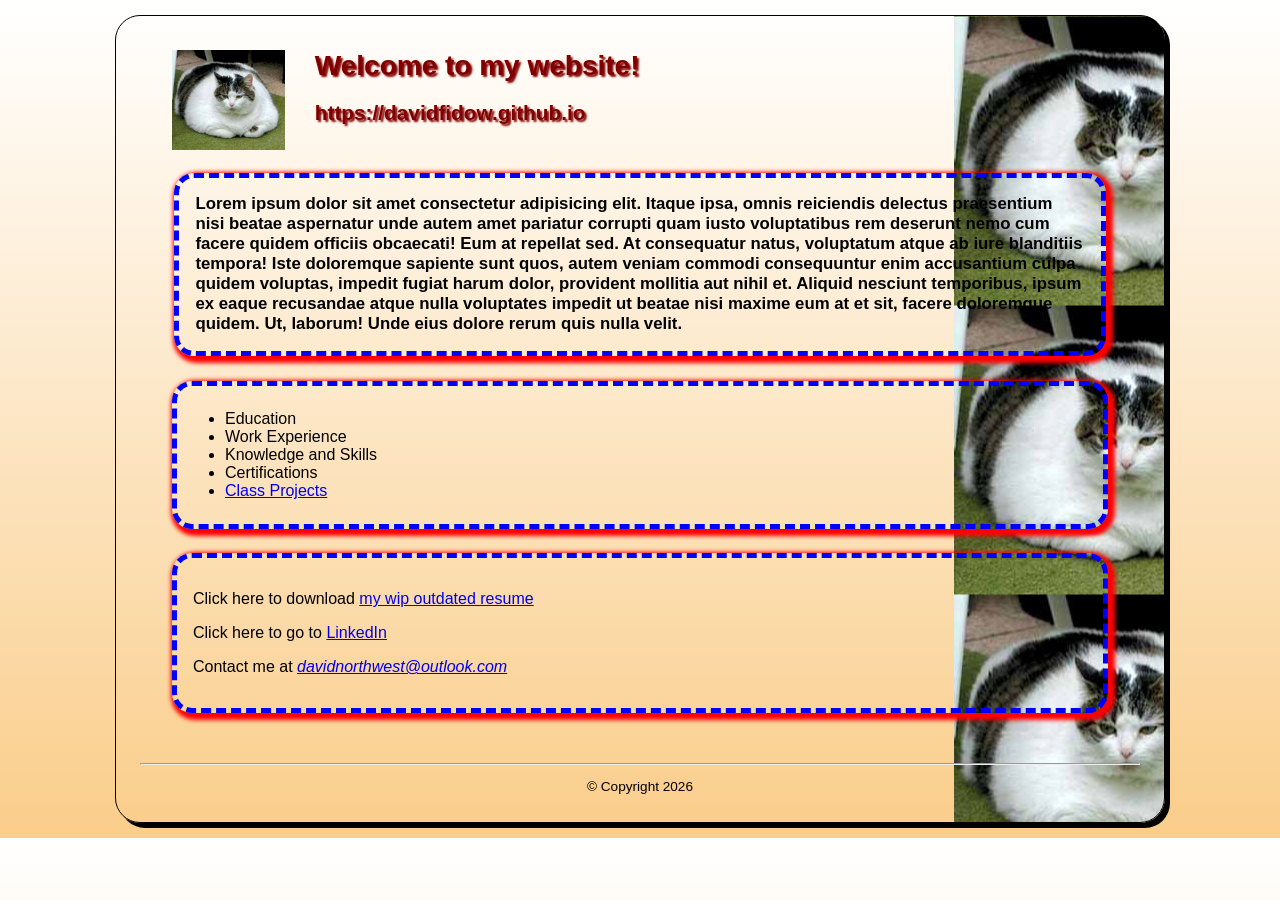
<file: index.html>
<!DOCTYPE html>
<html lang="en">
<head>
    <meta charset="UTF-8">
    <meta name="viewport" content="width=device-width, initial-scale=1.0">
    <meta name="description" content="David's Website">
    <meta name="keywords" content="David, SHSU, COBA, MIS">
    <title>David's Website</title>
    <link rel="stylesheet" href="styles/main.css">
</head>
<body>
    <header>   
        <img src="images/fatcat.jpg" alt="fat cat from google" height="100">
        <h1 class="shadow">Welcome to my website!</h1>
        <h2 class="shadow">https://davidfidow.github.io</h2>
    </header>
    <main>
        <h3>Lorem ipsum dolor sit amet consectetur adipisicing elit. Itaque ipsa, omnis reiciendis delectus praesentium nisi beatae aspernatur unde autem amet pariatur corrupti quam iusto voluptatibus rem deserunt nemo cum facere quidem officiis obcaecati! Eum at repellat sed. At consequatur natus, voluptatum atque ab iure blanditiis tempora! Iste doloremque sapiente sunt quos, autem veniam commodi consequuntur enim accusantium culpa quidem voluptas, impedit fugiat harum dolor, provident mollitia aut nihil et. Aliquid nesciunt temporibus, ipsum ex eaque recusandae atque nulla voluptates impedit ut beatae nisi maxime eum at et sit, facere doloremque quidem. Ut, laborum! Unde eius dolore rerum quis nulla velit.</h3>
        <nav>
            <ul id="list">
                <li>Education</li>
                <li>Work Experience</li>
                <li>Knowledge and Skills</li>
                <li>Certifications</li>
                <li><a href="#">Class Projects</a></li>
            </ul>
        </nav>
        <div class="contact">
            <p>Click here to download <a href="files/wip-resume.docx">my wip outdated resume</a></p>
            <p>Click here to go to <a href="https://www.linkedin.com/" target="_blank">LinkedIn</a></p>
            <p>Contact me at <a href="mailto:davidnorthwest@outlook.com"><em>davidnorthwest@outlook.com</em></a></p>
        </div>
        <br>
        <hr>
    </main>
    <footer class="copyright">
        <p>&copy; Copyright 2026</p>
    </footer>
</body>
</html>
</file>
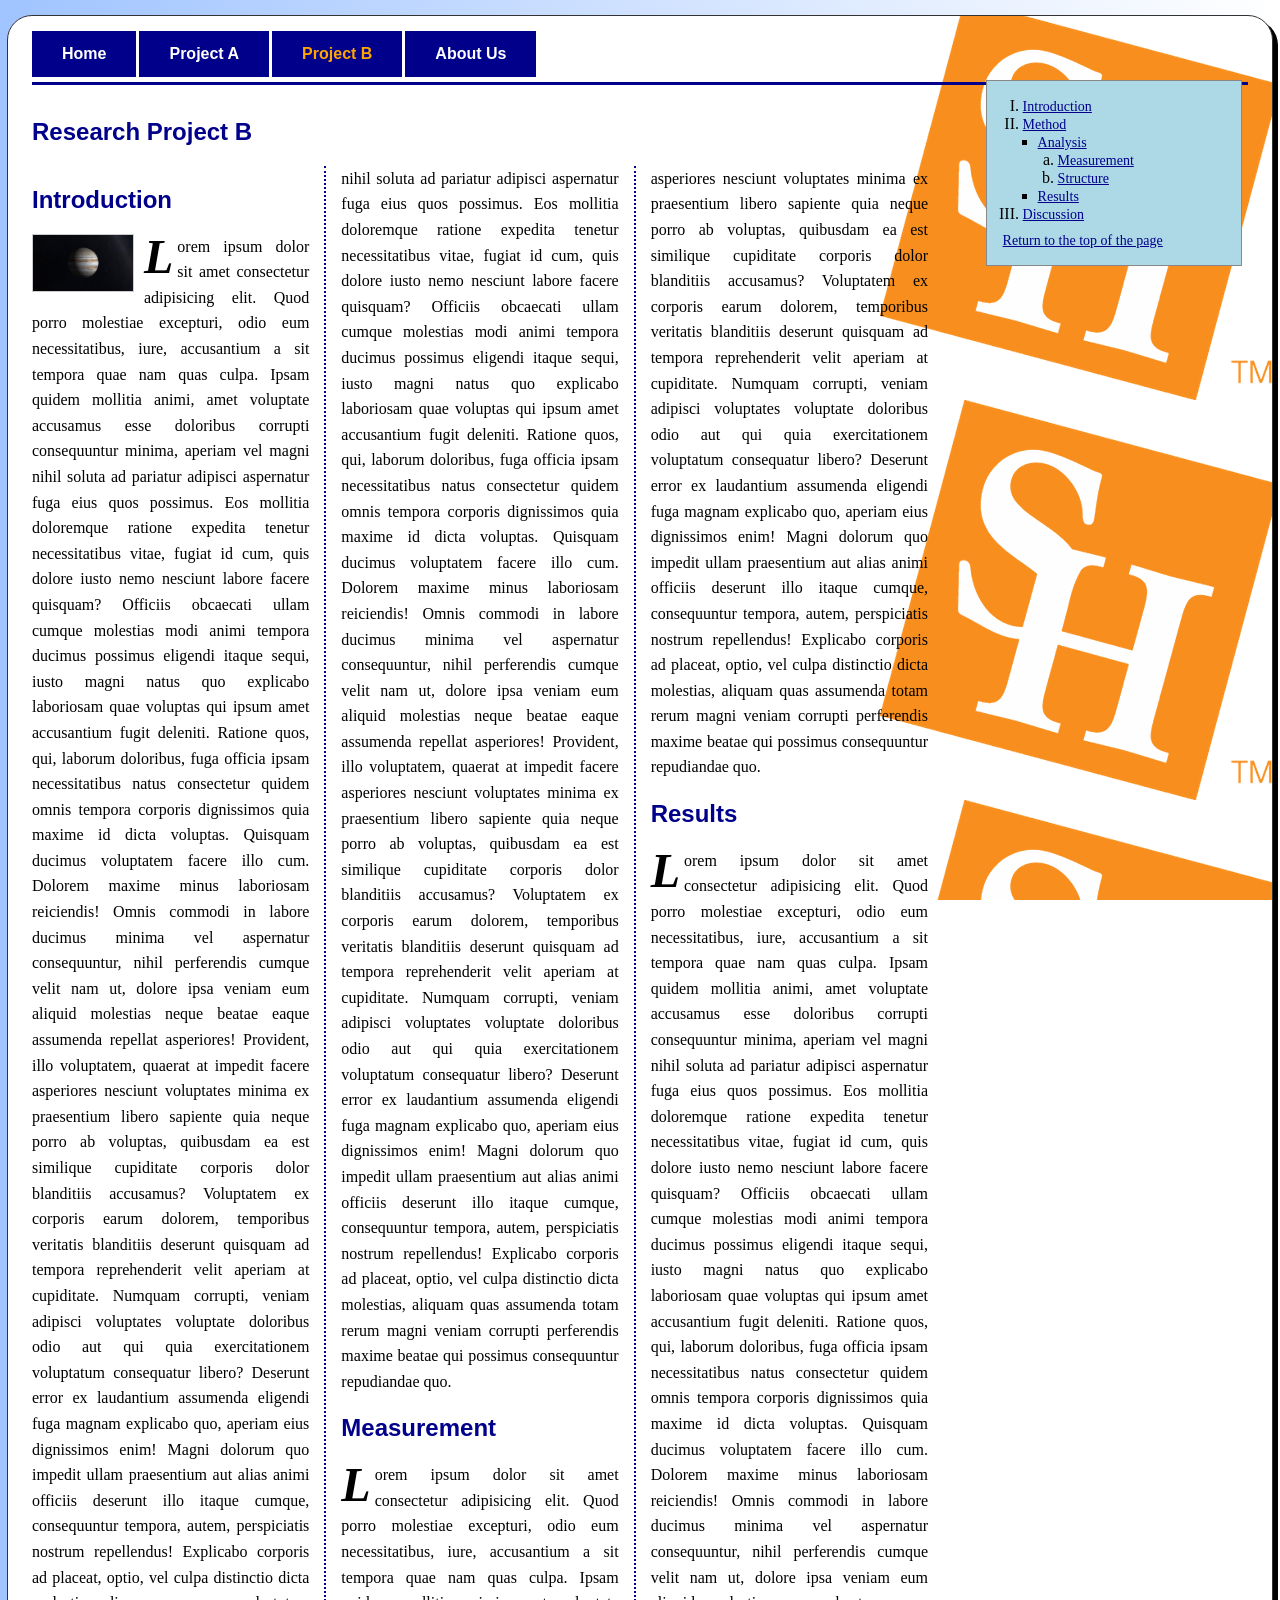
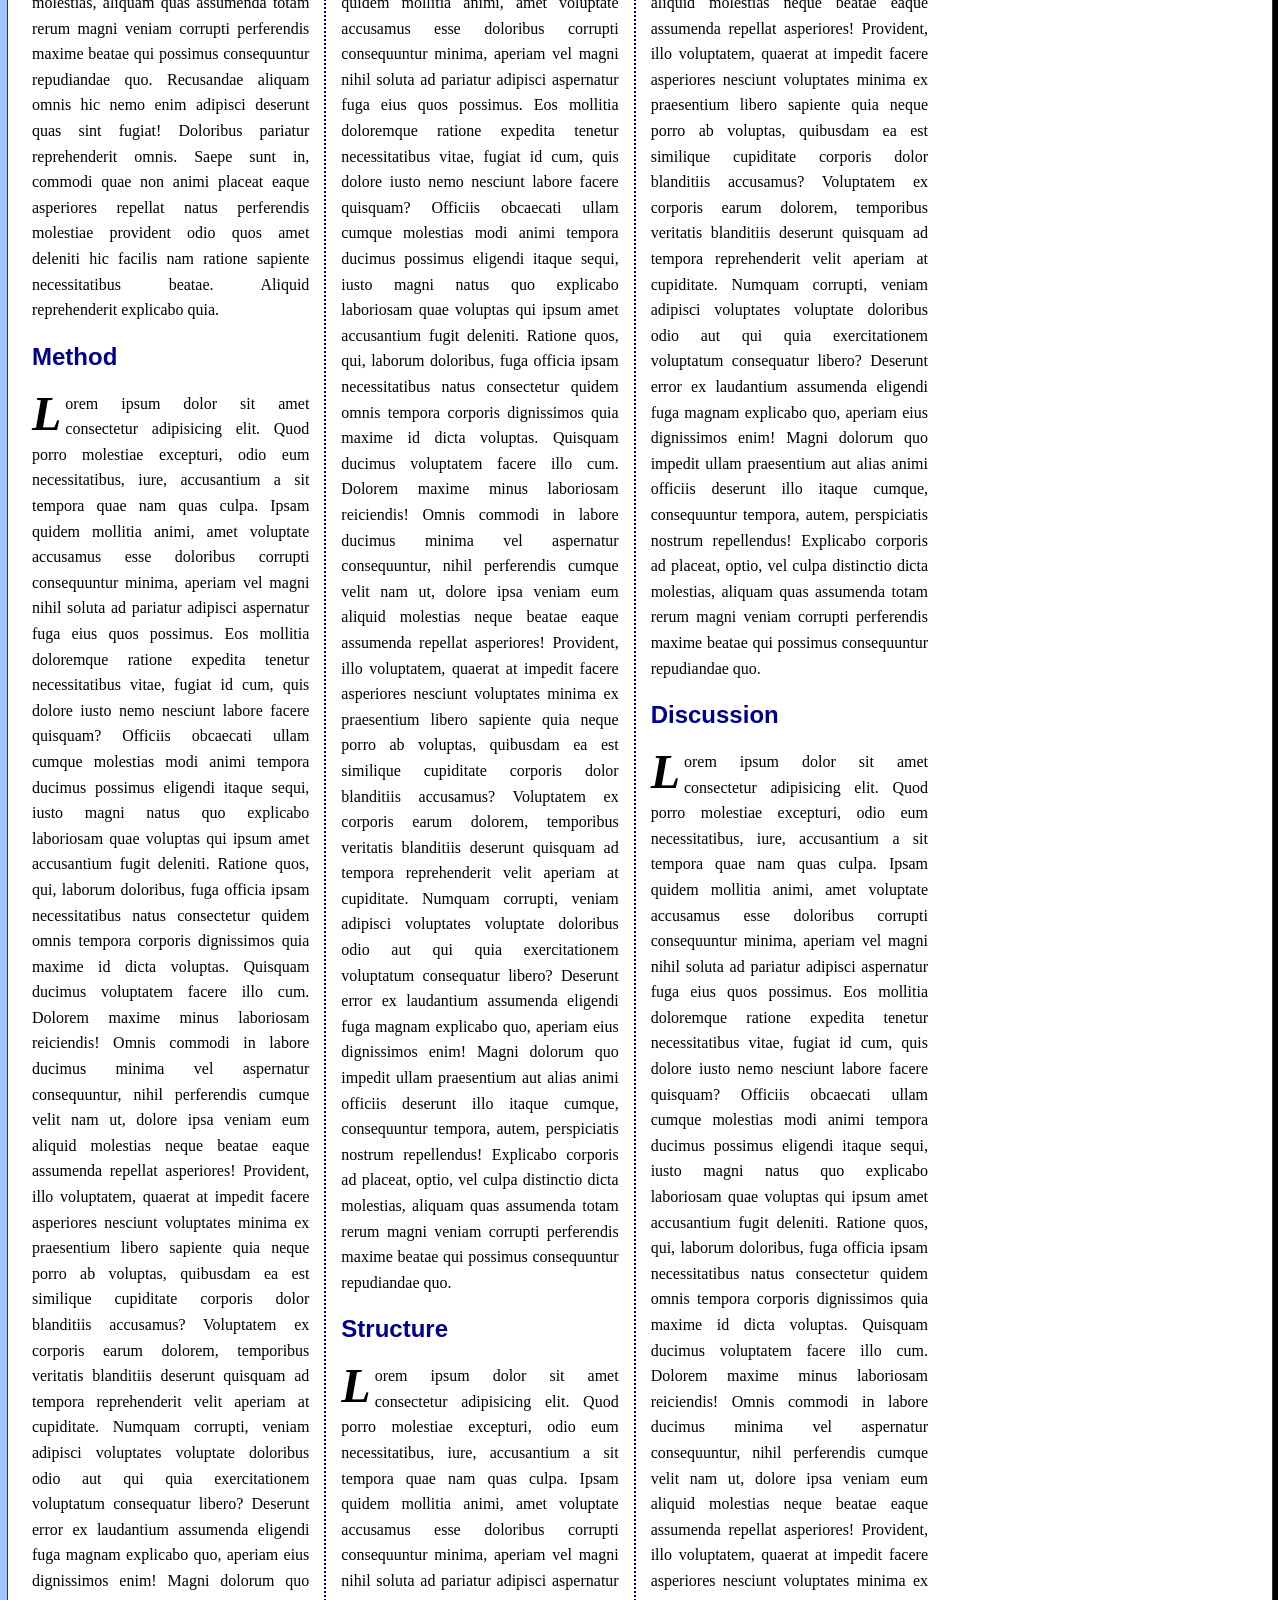
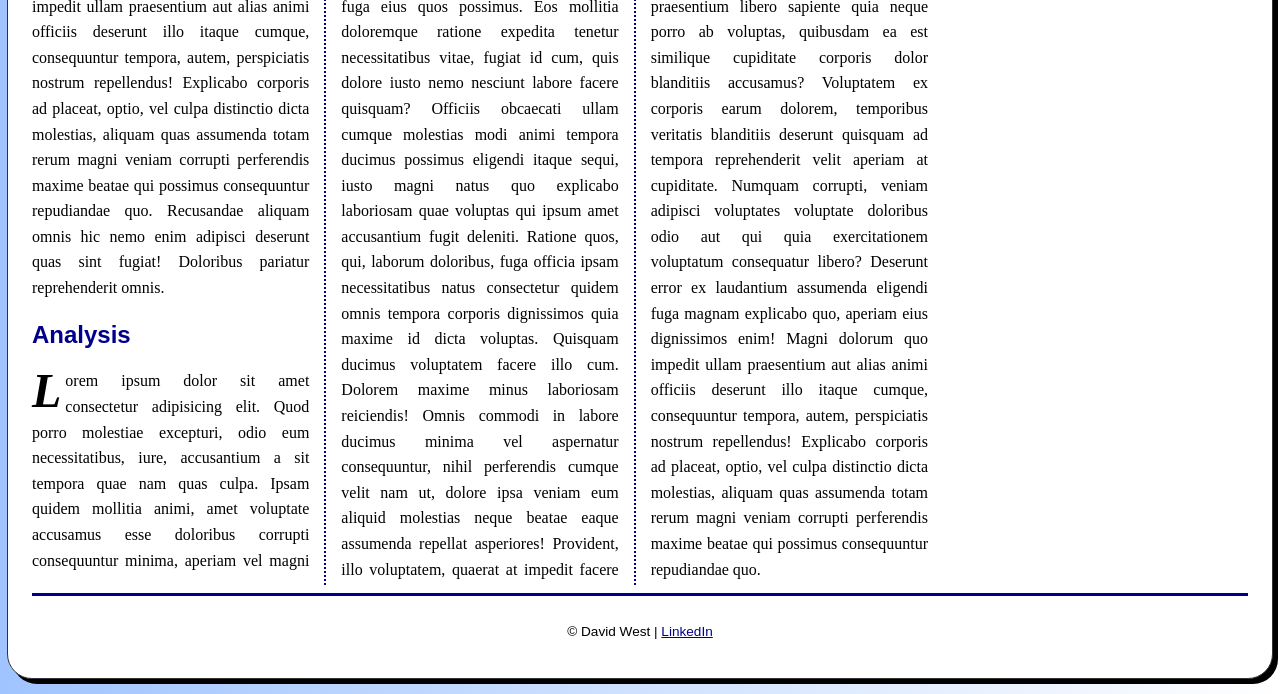
<file: exam.html>
<!DOCTYPE html>
<html lang="en">
	<head>
		<meta charset="UTF-8">
		<meta name="viewport" content="width=device-width, initial-scale=1.0">
		<title>Research Project B</title>
		<link rel="stylesheet" href="styles/exam.css">
	</head>
	<body>
		<nav>
			<a href="index">Home</a>
			<a href="project">Project A</a>
			<a href="exam" class="active">Project B</a>
			<a href="#">About Us</a>
		</nav>
		<div id="blue-line-top"></div>
		<article>
				<h1>Research Project B</h1>
				<h2 id="introduction">Introduction</h2>
				<a href="https://www.nasa.gov"><img src="images/nasa.jpg" alt="NASA image of Jupiter" class="float-img"></a>
				<p>Lorem ipsum dolor sit amet consectetur adipisicing elit. Quod porro molestiae excepturi, odio eum necessitatibus, iure, accusantium a sit tempora quae nam quas culpa. Ipsam quidem mollitia animi, amet voluptate accusamus esse doloribus corrupti consequuntur minima, aperiam vel magni nihil soluta ad pariatur adipisci aspernatur fuga eius quos possimus. Eos mollitia doloremque ratione expedita tenetur necessitatibus vitae, fugiat id cum, quis dolore iusto nemo nesciunt labore facere quisquam? Officiis obcaecati ullam cumque molestias modi animi tempora ducimus possimus eligendi itaque sequi, iusto magni natus quo explicabo laboriosam quae voluptas qui ipsum amet accusantium fugit deleniti. Ratione quos, qui, laborum doloribus, fuga officia ipsam necessitatibus natus consectetur quidem omnis tempora corporis dignissimos quia maxime id dicta voluptas. Quisquam ducimus voluptatem facere illo cum. Dolorem maxime minus laboriosam reiciendis! Omnis commodi in labore ducimus minima vel aspernatur consequuntur, nihil perferendis cumque velit nam ut, dolore ipsa veniam eum aliquid molestias neque beatae eaque assumenda repellat asperiores! Provident, illo voluptatem, quaerat at impedit facere asperiores nesciunt voluptates minima ex praesentium libero sapiente quia neque porro ab voluptas, quibusdam ea est similique cupiditate corporis dolor blanditiis accusamus? Voluptatem ex corporis earum dolorem, temporibus veritatis blanditiis deserunt quisquam ad tempora reprehenderit velit aperiam at cupiditate. Numquam corrupti, veniam adipisci voluptates voluptate doloribus odio aut qui quia exercitationem voluptatum consequatur libero? Deserunt error ex laudantium assumenda eligendi fuga magnam explicabo quo, aperiam eius dignissimos enim! Magni dolorum quo impedit ullam praesentium aut alias animi officiis deserunt illo itaque cumque, consequuntur tempora, autem, perspiciatis nostrum repellendus! Explicabo corporis ad placeat, optio, vel culpa distinctio dicta molestias, aliquam quas assumenda totam rerum magni veniam corrupti perferendis maxime beatae qui possimus consequuntur repudiandae quo. Recusandae aliquam omnis hic nemo enim adipisci deserunt quas sint fugiat! Doloribus pariatur reprehenderit omnis. Saepe sunt in, commodi quae non animi placeat eaque asperiores repellat natus perferendis molestiae provident odio quos amet deleniti hic facilis nam ratione sapiente necessitatibus beatae. Aliquid reprehenderit explicabo quia.</p>
				<h2 id="method">Method</h2>
				<p>Lorem ipsum dolor sit amet consectetur adipisicing elit. Quod porro molestiae excepturi, odio eum necessitatibus, iure, accusantium a sit tempora quae nam quas culpa. Ipsam quidem mollitia animi, amet voluptate accusamus esse doloribus corrupti consequuntur minima, aperiam vel magni nihil soluta ad pariatur adipisci aspernatur fuga eius quos possimus. Eos mollitia doloremque ratione expedita tenetur necessitatibus vitae, fugiat id cum, quis dolore iusto nemo nesciunt labore facere quisquam? Officiis obcaecati ullam cumque molestias modi animi tempora ducimus possimus eligendi itaque sequi, iusto magni natus quo explicabo laboriosam quae voluptas qui ipsum amet accusantium fugit deleniti. Ratione quos, qui, laborum doloribus, fuga officia ipsam necessitatibus natus consectetur quidem omnis tempora corporis dignissimos quia maxime id dicta voluptas. Quisquam ducimus voluptatem facere illo cum. Dolorem maxime minus laboriosam reiciendis! Omnis commodi in labore ducimus minima vel aspernatur consequuntur, nihil perferendis cumque velit nam ut, dolore ipsa veniam eum aliquid molestias neque beatae eaque assumenda repellat asperiores! Provident, illo voluptatem, quaerat at impedit facere asperiores nesciunt voluptates minima ex praesentium libero sapiente quia neque porro ab voluptas, quibusdam ea est similique cupiditate corporis dolor blanditiis accusamus? Voluptatem ex corporis earum dolorem, temporibus veritatis blanditiis deserunt quisquam ad tempora reprehenderit velit aperiam at cupiditate. Numquam corrupti, veniam adipisci voluptates voluptate doloribus odio aut qui quia exercitationem voluptatum consequatur libero? Deserunt error ex laudantium assumenda eligendi fuga magnam explicabo quo, aperiam eius dignissimos enim! Magni dolorum quo impedit ullam praesentium aut alias animi officiis deserunt illo itaque cumque, consequuntur tempora, autem, perspiciatis nostrum repellendus! Explicabo corporis ad placeat, optio, vel culpa distinctio dicta molestias, aliquam quas assumenda totam rerum magni veniam corrupti perferendis maxime beatae qui possimus consequuntur repudiandae quo. Recusandae aliquam omnis hic nemo enim adipisci deserunt quas sint fugiat! Doloribus pariatur reprehenderit omnis.</p>
				<h2 id="analysis">Analysis</h2>
				<p>Lorem ipsum dolor sit amet consectetur adipisicing elit. Quod porro molestiae excepturi, odio eum necessitatibus, iure, accusantium a sit tempora quae nam quas culpa. Ipsam quidem mollitia animi, amet voluptate accusamus esse doloribus corrupti consequuntur minima, aperiam vel magni nihil soluta ad pariatur adipisci aspernatur fuga eius quos possimus. Eos mollitia doloremque ratione expedita tenetur necessitatibus vitae, fugiat id cum, quis dolore iusto nemo nesciunt labore facere quisquam? Officiis obcaecati ullam cumque molestias modi animi tempora ducimus possimus eligendi itaque sequi, iusto magni natus quo explicabo laboriosam quae voluptas qui ipsum amet accusantium fugit deleniti. Ratione quos, qui, laborum doloribus, fuga officia ipsam necessitatibus natus consectetur quidem omnis tempora corporis dignissimos quia maxime id dicta voluptas. Quisquam ducimus voluptatem facere illo cum. Dolorem maxime minus laboriosam reiciendis! Omnis commodi in labore ducimus minima vel aspernatur consequuntur, nihil perferendis cumque velit nam ut, dolore ipsa veniam eum aliquid molestias neque beatae eaque assumenda repellat asperiores! Provident, illo voluptatem, quaerat at impedit facere asperiores nesciunt voluptates minima ex praesentium libero sapiente quia neque porro ab voluptas, quibusdam ea est similique cupiditate corporis dolor blanditiis accusamus? Voluptatem ex corporis earum dolorem, temporibus veritatis blanditiis deserunt quisquam ad tempora reprehenderit velit aperiam at cupiditate. Numquam corrupti, veniam adipisci voluptates voluptate doloribus odio aut qui quia exercitationem voluptatum consequatur libero? Deserunt error ex laudantium assumenda eligendi fuga magnam explicabo quo, aperiam eius dignissimos enim! Magni dolorum quo impedit ullam praesentium aut alias animi officiis deserunt illo itaque cumque, consequuntur tempora, autem, perspiciatis nostrum repellendus! Explicabo corporis ad placeat, optio, vel culpa distinctio dicta molestias, aliquam quas assumenda totam rerum magni veniam corrupti perferendis maxime beatae qui possimus consequuntur repudiandae quo.</p>
				<h2 id="measurement">Measurement</h2>
				<p>Lorem ipsum dolor sit amet consectetur adipisicing elit. Quod porro molestiae excepturi, odio eum necessitatibus, iure, accusantium a sit tempora quae nam quas culpa. Ipsam quidem mollitia animi, amet voluptate accusamus esse doloribus corrupti consequuntur minima, aperiam vel magni nihil soluta ad pariatur adipisci aspernatur fuga eius quos possimus. Eos mollitia doloremque ratione expedita tenetur necessitatibus vitae, fugiat id cum, quis dolore iusto nemo nesciunt labore facere quisquam? Officiis obcaecati ullam cumque molestias modi animi tempora ducimus possimus eligendi itaque sequi, iusto magni natus quo explicabo laboriosam quae voluptas qui ipsum amet accusantium fugit deleniti. Ratione quos, qui, laborum doloribus, fuga officia ipsam necessitatibus natus consectetur quidem omnis tempora corporis dignissimos quia maxime id dicta voluptas. Quisquam ducimus voluptatem facere illo cum. Dolorem maxime minus laboriosam reiciendis! Omnis commodi in labore ducimus minima vel aspernatur consequuntur, nihil perferendis cumque velit nam ut, dolore ipsa veniam eum aliquid molestias neque beatae eaque assumenda repellat asperiores! Provident, illo voluptatem, quaerat at impedit facere asperiores nesciunt voluptates minima ex praesentium libero sapiente quia neque porro ab voluptas, quibusdam ea est similique cupiditate corporis dolor blanditiis accusamus? Voluptatem ex corporis earum dolorem, temporibus veritatis blanditiis deserunt quisquam ad tempora reprehenderit velit aperiam at cupiditate. Numquam corrupti, veniam adipisci voluptates voluptate doloribus odio aut qui quia exercitationem voluptatum consequatur libero? Deserunt error ex laudantium assumenda eligendi fuga magnam explicabo quo, aperiam eius dignissimos enim! Magni dolorum quo impedit ullam praesentium aut alias animi officiis deserunt illo itaque cumque, consequuntur tempora, autem, perspiciatis nostrum repellendus! Explicabo corporis ad placeat, optio, vel culpa distinctio dicta molestias, aliquam quas assumenda totam rerum magni veniam corrupti perferendis maxime beatae qui possimus consequuntur repudiandae quo.</p>
				<h2 id="structure">Structure</h2>
				<p>Lorem ipsum dolor sit amet consectetur adipisicing elit. Quod porro molestiae excepturi, odio eum necessitatibus, iure, accusantium a sit tempora quae nam quas culpa. Ipsam quidem mollitia animi, amet voluptate accusamus esse doloribus corrupti consequuntur minima, aperiam vel magni nihil soluta ad pariatur adipisci aspernatur fuga eius quos possimus. Eos mollitia doloremque ratione expedita tenetur necessitatibus vitae, fugiat id cum, quis dolore iusto nemo nesciunt labore facere quisquam? Officiis obcaecati ullam cumque molestias modi animi tempora ducimus possimus eligendi itaque sequi, iusto magni natus quo explicabo laboriosam quae voluptas qui ipsum amet accusantium fugit deleniti. Ratione quos, qui, laborum doloribus, fuga officia ipsam necessitatibus natus consectetur quidem omnis tempora corporis dignissimos quia maxime id dicta voluptas. Quisquam ducimus voluptatem facere illo cum. Dolorem maxime minus laboriosam reiciendis! Omnis commodi in labore ducimus minima vel aspernatur consequuntur, nihil perferendis cumque velit nam ut, dolore ipsa veniam eum aliquid molestias neque beatae eaque assumenda repellat asperiores! Provident, illo voluptatem, quaerat at impedit facere asperiores nesciunt voluptates minima ex praesentium libero sapiente quia neque porro ab voluptas, quibusdam ea est similique cupiditate corporis dolor blanditiis accusamus? Voluptatem ex corporis earum dolorem, temporibus veritatis blanditiis deserunt quisquam ad tempora reprehenderit velit aperiam at cupiditate. Numquam corrupti, veniam adipisci voluptates voluptate doloribus odio aut qui quia exercitationem voluptatum consequatur libero? Deserunt error ex laudantium assumenda eligendi fuga magnam explicabo quo, aperiam eius dignissimos enim! Magni dolorum quo impedit ullam praesentium aut alias animi officiis deserunt illo itaque cumque, consequuntur tempora, autem, perspiciatis nostrum repellendus! Explicabo corporis ad placeat, optio, vel culpa distinctio dicta molestias, aliquam quas assumenda totam rerum magni veniam corrupti perferendis maxime beatae qui possimus consequuntur repudiandae quo.</p>
				<h2 id="results">Results</h2>
				<p>Lorem ipsum dolor sit amet consectetur adipisicing elit. Quod porro molestiae excepturi, odio eum necessitatibus, iure, accusantium a sit tempora quae nam quas culpa. Ipsam quidem mollitia animi, amet voluptate accusamus esse doloribus corrupti consequuntur minima, aperiam vel magni nihil soluta ad pariatur adipisci aspernatur fuga eius quos possimus. Eos mollitia doloremque ratione expedita tenetur necessitatibus vitae, fugiat id cum, quis dolore iusto nemo nesciunt labore facere quisquam? Officiis obcaecati ullam cumque molestias modi animi tempora ducimus possimus eligendi itaque sequi, iusto magni natus quo explicabo laboriosam quae voluptas qui ipsum amet accusantium fugit deleniti. Ratione quos, qui, laborum doloribus, fuga officia ipsam necessitatibus natus consectetur quidem omnis tempora corporis dignissimos quia maxime id dicta voluptas. Quisquam ducimus voluptatem facere illo cum. Dolorem maxime minus laboriosam reiciendis! Omnis commodi in labore ducimus minima vel aspernatur consequuntur, nihil perferendis cumque velit nam ut, dolore ipsa veniam eum aliquid molestias neque beatae eaque assumenda repellat asperiores! Provident, illo voluptatem, quaerat at impedit facere asperiores nesciunt voluptates minima ex praesentium libero sapiente quia neque porro ab voluptas, quibusdam ea est similique cupiditate corporis dolor blanditiis accusamus? Voluptatem ex corporis earum dolorem, temporibus veritatis blanditiis deserunt quisquam ad tempora reprehenderit velit aperiam at cupiditate. Numquam corrupti, veniam adipisci voluptates voluptate doloribus odio aut qui quia exercitationem voluptatum consequatur libero? Deserunt error ex laudantium assumenda eligendi fuga magnam explicabo quo, aperiam eius dignissimos enim! Magni dolorum quo impedit ullam praesentium aut alias animi officiis deserunt illo itaque cumque, consequuntur tempora, autem, perspiciatis nostrum repellendus! Explicabo corporis ad placeat, optio, vel culpa distinctio dicta molestias, aliquam quas assumenda totam rerum magni veniam corrupti perferendis maxime beatae qui possimus consequuntur repudiandae quo.</p>
				<h2 id="discussion">Discussion</h2>
				<p>Lorem ipsum dolor sit amet consectetur adipisicing elit. Quod porro molestiae excepturi, odio eum necessitatibus, iure, accusantium a sit tempora quae nam quas culpa. Ipsam quidem mollitia animi, amet voluptate accusamus esse doloribus corrupti consequuntur minima, aperiam vel magni nihil soluta ad pariatur adipisci aspernatur fuga eius quos possimus. Eos mollitia doloremque ratione expedita tenetur necessitatibus vitae, fugiat id cum, quis dolore iusto nemo nesciunt labore facere quisquam? Officiis obcaecati ullam cumque molestias modi animi tempora ducimus possimus eligendi itaque sequi, iusto magni natus quo explicabo laboriosam quae voluptas qui ipsum amet accusantium fugit deleniti. Ratione quos, qui, laborum doloribus, fuga officia ipsam necessitatibus natus consectetur quidem omnis tempora corporis dignissimos quia maxime id dicta voluptas. Quisquam ducimus voluptatem facere illo cum. Dolorem maxime minus laboriosam reiciendis! Omnis commodi in labore ducimus minima vel aspernatur consequuntur, nihil perferendis cumque velit nam ut, dolore ipsa veniam eum aliquid molestias neque beatae eaque assumenda repellat asperiores! Provident, illo voluptatem, quaerat at impedit facere asperiores nesciunt voluptates minima ex praesentium libero sapiente quia neque porro ab voluptas, quibusdam ea est similique cupiditate corporis dolor blanditiis accusamus? Voluptatem ex corporis earum dolorem, temporibus veritatis blanditiis deserunt quisquam ad tempora reprehenderit velit aperiam at cupiditate. Numquam corrupti, veniam adipisci voluptates voluptate doloribus odio aut qui quia exercitationem voluptatum consequatur libero? Deserunt error ex laudantium assumenda eligendi fuga magnam explicabo quo, aperiam eius dignissimos enim! Magni dolorum quo impedit ullam praesentium aut alias animi officiis deserunt illo itaque cumque, consequuntur tempora, autem, perspiciatis nostrum repellendus! Explicabo corporis ad placeat, optio, vel culpa distinctio dicta molestias, aliquam quas assumenda totam rerum magni veniam corrupti perferendis maxime beatae qui possimus consequuntur repudiandae quo.</p>
			</article>
			<aside>
				<ol>
					<li><a href="#introduction">Introduction</a></li>
					<li><a href="#method">Method</a>
						<ul>
							<li><a href="#analysis">Analysis</a>
								<ol type="a">
									<li><a href="#measurement">Measurement</a></li>
									<li><a href="#structure">Structure</a></li>
								</ol>
							</li>
							<li><a href="#results">Results</a></li>
						</ul>
					</li>
					<li><a href="#discussion">Discussion</a></li>
				</ol>
				<a href="#introduction">Return to the top of the page</a>
			</aside>
		<div id="blue-line-bottom"></div>
		<footer>
			<p>&#169; David West | <a href="https://www.linkedin.com/" target="_blank">LinkedIn</a></p>
		</footer>
	</body>
</html>
</file>
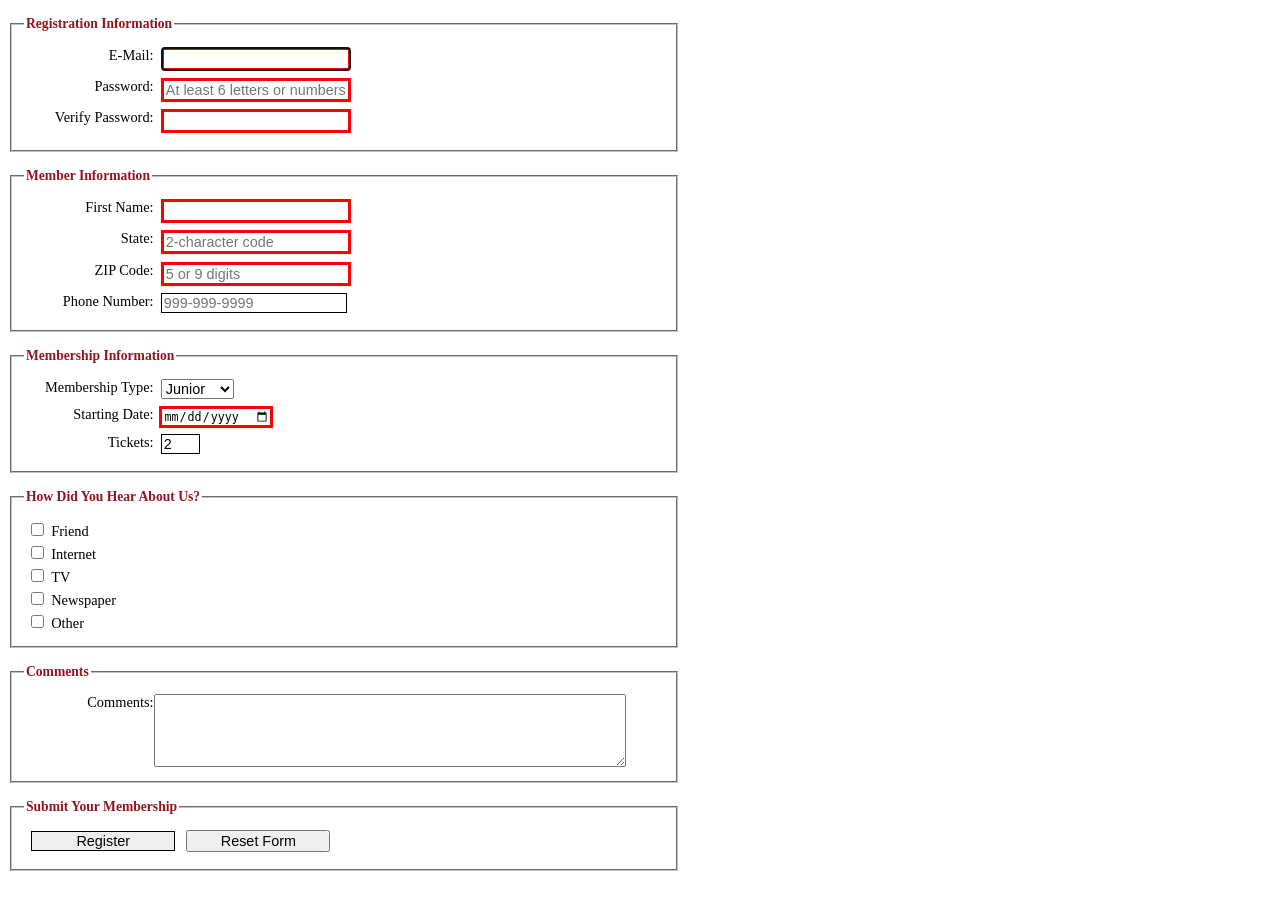
<file: form.html>
<!DOCTYPE html>
<html lang="en">
<head>
    <meta charset="UTF-8">
    <meta name="viewport" content="width=device-width, initial-scale=1.0">
    <title>Member Registration</title>
    <link rel="stylesheet" href="styles/form.css">
</head>
<body>

<form action="register_account.html" method="post" id="registration_form">

    <fieldset>
        <legend>Registration Information</legend>

        <label for="email">E-Mail:</label>
        <input type="email" name="email" id="email"
            autofocus required autocomplete="on"><br>

        <label for="password">Password:</label>
        <input type="password" name="password" id="password" required
            placeholder="At least 6 letters or numbers"
            pattern="[a-zA-Z0-9]{6,}"
            title="Must be at least 6 alphanumeric characters"><br>

        <label for="verify">Verify Password:</label>
        <input type="password" name="verify" id="verify" required><br>
    </fieldset>

    <fieldset>
        <legend>Member Information</legend>

        <label for="first_name">First Name:</label>
        <input type="text" name="first_name" id="first_name"
            required autocomplete="on"><br>

        <label for="state">State:</label>
        <input type="text" name="state" id="state" required
            maxlength="2"
            placeholder="2-character code"
            autocomplete="on"><br>

        <label for="zip">ZIP Code:</label>
        <input type="text" name="zip" id="zip" required
            placeholder="5 or 9 digits"
            pattern="^\d{5}(-\d{4})?$"
            title="Either 5 or 9 digits"
            autocomplete="on"><br>

        <label for="phone">Phone Number:</label>
        <input type="tel" name="phone" id="phone"
            placeholder="999-999-9999"
            pattern="\d{3}[\-]\d{3}[\-]\d{4}"
            title="Must be 999-999-9999 format"
            autocomplete="on"><br>
    </fieldset>

    <fieldset>
        <legend>Membership Information</legend>

        <label for="membership_type">Membership Type:</label>
        <select name="membership_type" id="membership_type">
            <option value="junior">Junior</option>
            <option value="regular">Regular</option>
            <option value="charter">Charter</option>
        </select><br>

        <label for="start_date">Starting Date:</label>
        <input type="date" name="start_date" id="start_date" required><br>

        <label for="tickets">Tickets:</label>
        <input type="number" name="tickets" id="tickets"
            min="1" max="4" value="2"><br>
    </fieldset>

    <fieldset>
        <legend>How Did You Hear About Us?</legend>

        <label></label>
        <input type="checkbox" name="referral" id="friend" value="friend">
        <label for="friend" style="float:none; width:auto; text-align:left;">Friend</label><br>

        <label></label>
        <input type="checkbox" name="referral" id="internet" value="internet">
        <label for="internet" style="float:none; width:auto; text-align:left;">Internet</label><br>

        <label></label>
        <input type="checkbox" name="referral" id="tv" value="tv">
        <label for="tv" style="float:none; width:auto; text-align:left;">TV</label><br>

        <label></label>
        <input type="checkbox" name="referral" id="newspaper" value="newspaper">
        <label for="newspaper" style="float:none; width:auto; text-align:left;">Newspaper</label><br>

        <label></label>
        <input type="checkbox" name="referral" id="other_referral" value="other">
        <label for="other_referral" style="float:none; width:auto; text-align:left;">Other</label><br>
    </fieldset>

    <fieldset>
        <legend>Comments</legend>

        <label for="comments">Comments:</label>
        <textarea name="comments" id="comments"></textarea><br>
    </fieldset>

    <fieldset id="buttons">
        <legend>Submit Your Membership</legend>

        <label></label>
        <input type="submit" value="Register">
        <input type="reset" value="Reset Form"><br>
    </fieldset>

</form>

</body>
</html>
</file>
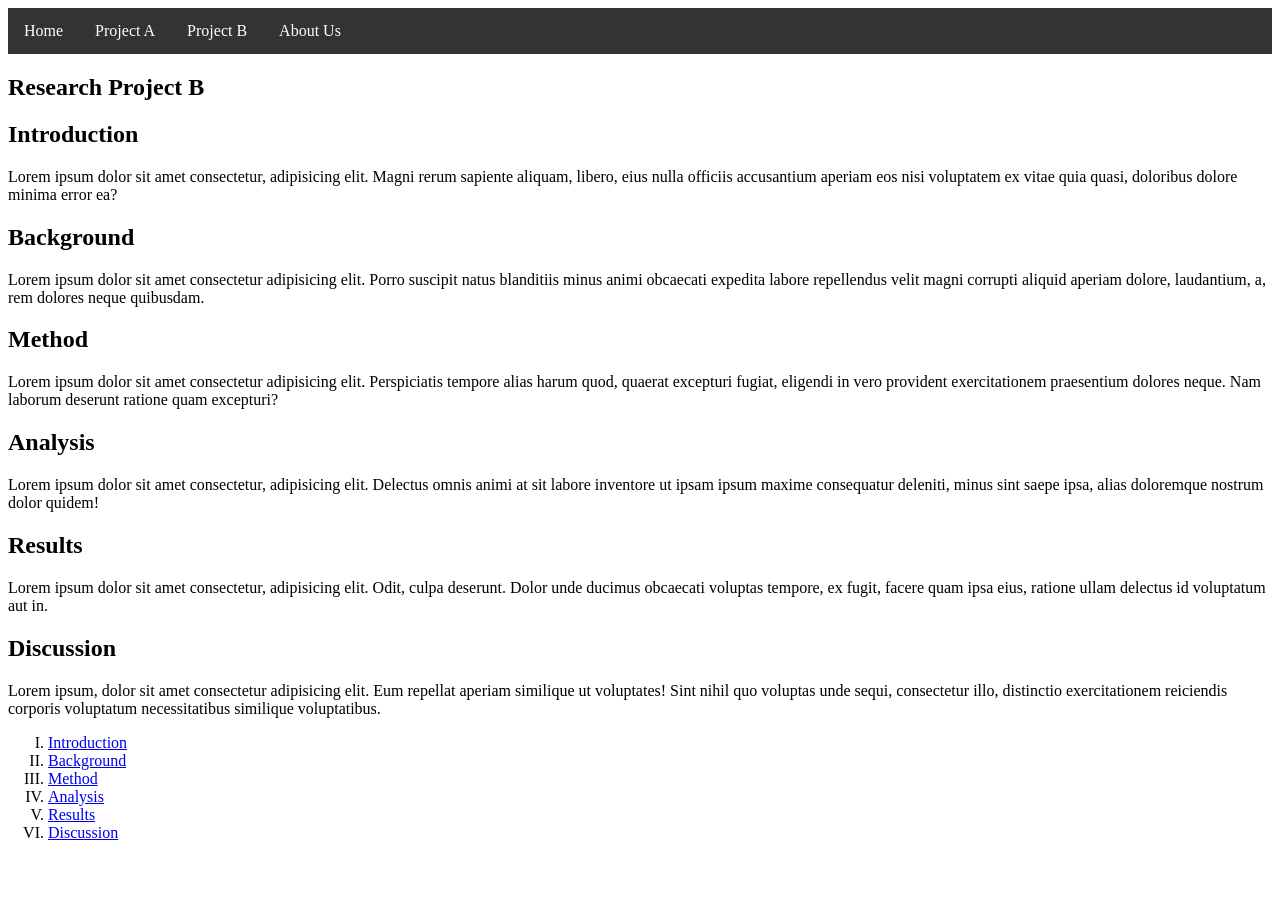
<file: menu.html>
<!DOCTYPE html>
<html lang="en">
<head>
    <meta charset="UTF-8">
    <meta name="viewport" content="width=device-width, initial-scale=1.0">
    <title>Q5</title>
    <link rel="stylesheet" href="styles/menu.css">
</head>
<body>
    <nav id="nav_menu">
        <ul>
            <li><a href="index.html">Home</a></li>
            <li><a href="project.html">Project A</a></li>
            <li><a href="menu.html" class="current">Project B</a></li>
            <li><a href="#" class="lastitem">About Us</a></li>
        </ul>
    </nav>
    <article>
        <h1>Research Project B</h1>
        <h2 id="intro">Introduction</h2>
        <p>Lorem ipsum dolor sit amet consectetur, adipisicing elit. Magni rerum sapiente aliquam, libero, eius nulla officiis accusantium aperiam eos nisi voluptatem ex vitae quia quasi, doloribus dolore minima error ea?</p>
        <h2 id="background">Background</h2>
        <p>Lorem ipsum dolor sit amet consectetur adipisicing elit. Porro suscipit natus blanditiis minus animi obcaecati expedita labore repellendus velit magni corrupti aliquid aperiam dolore, laudantium, a, rem dolores neque quibusdam.</p>
        <h2 id="method">Method</h2>
        <p>Lorem ipsum dolor sit amet consectetur adipisicing elit. Perspiciatis tempore alias harum quod, quaerat excepturi fugiat, eligendi in vero provident exercitationem praesentium dolores neque. Nam laborum deserunt ratione quam excepturi?</p>
        <h2 id="analysis">Analysis</h2>
        <p>Lorem ipsum dolor sit amet consectetur, adipisicing elit. Delectus omnis animi at sit labore inventore ut ipsam ipsum maxime consequatur deleniti, minus sint saepe ipsa, alias doloremque nostrum dolor quidem!</p>
        <h2 id="results">Results</h2>
        <p>Lorem ipsum dolor sit amet consectetur, adipisicing elit. Odit, culpa deserunt. Dolor unde ducimus obcaecati voluptas tempore, ex fugit, facere quam ipsa eius, ratione ullam delectus id voluptatum aut in.</p>
        <h2 id="discussion">Discussion</h2>
        <p>Lorem ipsum, dolor sit amet consectetur adipisicing elit. Eum repellat aperiam similique ut voluptates! Sint nihil quo voluptas unde sequi, consectetur illo, distinctio exercitationem reiciendis corporis voluptatum necessitatibus similique voluptatibus.</p>
    </article>
    <aside>
        <ol>
            <li><a href="#intro">Introduction</a></li>
            <li><a href="#background">Background</a></li>
            <li><a href="#method">Method</a></li>
            <li><a href="#analysis">Analysis</a></li>
            <li><a href="#results">Results</a></li>
            <li><a href="#discussion">Discussion</a></li>
        </ol>
    </aside>
</body>
</html>
</file>
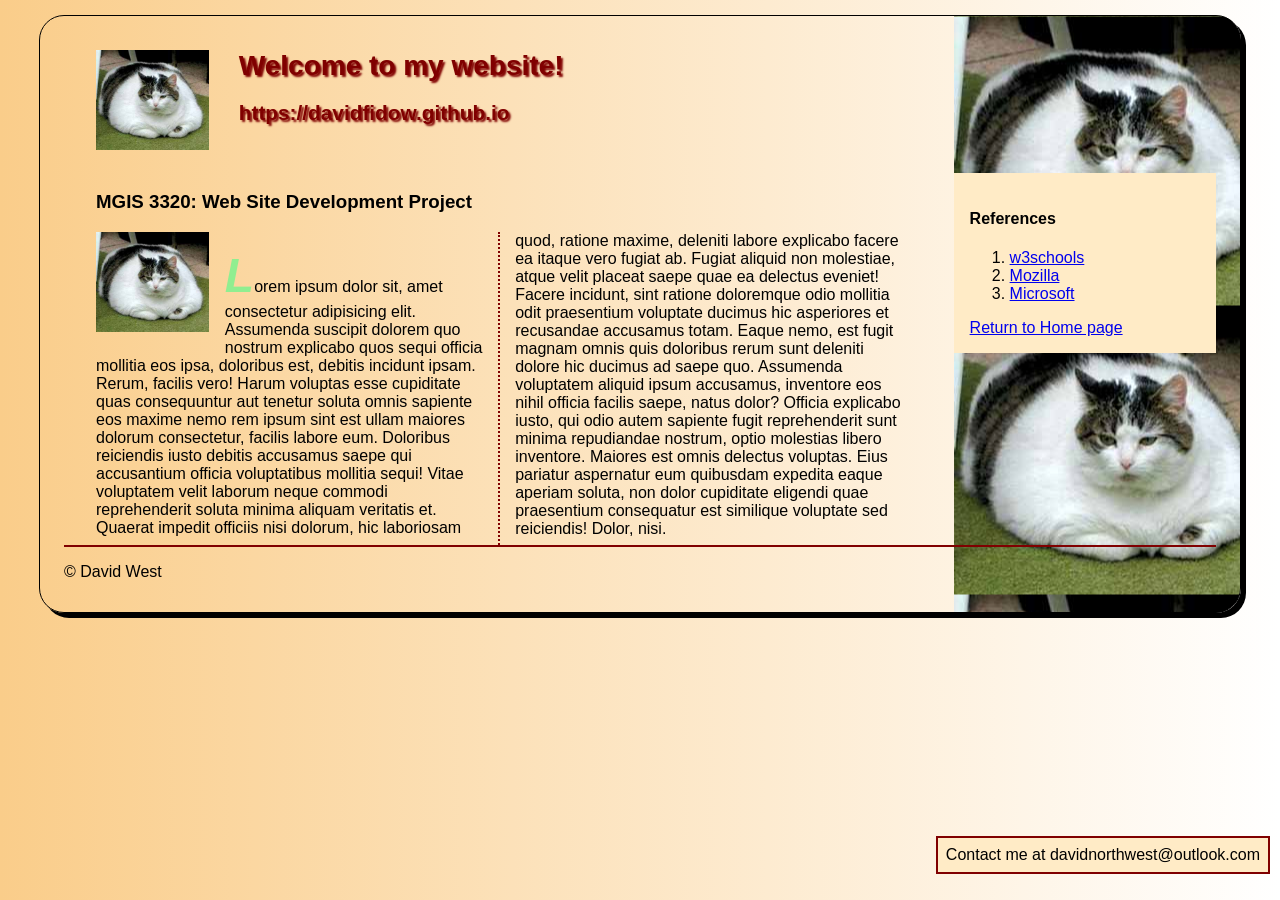
<file: project.html>
<!DOCTYPE html>
<html lang="en">
<head>
    <meta charset="UTF-8">
    <meta name="viewport" content="width=device-width, initial-scale=1.0">
    <title>Project</title>
    <link rel ="stylesheet" href="styles/project.css">
</head>
<body>
    <header>   
        <img src="images/fatcat.jpg" alt="fat cat from google" height="100">
        <h1 class="shadow">Welcome to my website!</h1>
        <h2 class="shadow">https://davidfidow.github.io</h2>
    </header>
    <article>
        <h3>MGIS 3320: Web Site Development Project</h3>
        <img src="images/fatcat.jpg" alt="fat cat" height = "100">
        <p>Lorem ipsum dolor sit, amet consectetur adipisicing elit. Assumenda suscipit dolorem quo nostrum explicabo quos sequi officia mollitia eos ipsa, doloribus est, debitis incidunt ipsam. Rerum, facilis vero! Harum voluptas esse cupiditate quas consequuntur aut tenetur soluta omnis sapiente eos maxime nemo rem ipsum sint est ullam maiores dolorum consectetur, facilis labore eum. Doloribus reiciendis iusto debitis accusamus saepe qui accusantium officia voluptatibus mollitia sequi! Vitae voluptatem velit laborum neque commodi reprehenderit soluta minima aliquam veritatis et. Quaerat impedit officiis nisi dolorum, hic laboriosam quod, ratione maxime, deleniti labore explicabo facere ea itaque vero fugiat ab. Fugiat aliquid non molestiae, atque velit placeat saepe quae ea delectus eveniet! Facere incidunt, sint ratione doloremque odio mollitia odit praesentium voluptate ducimus hic asperiores et recusandae accusamus totam. Eaque nemo, est fugit magnam omnis quis doloribus rerum sunt deleniti dolore hic ducimus ad saepe quo. Assumenda voluptatem aliquid ipsum accusamus, inventore eos nihil officia facilis saepe, natus dolor? Officia explicabo iusto, qui odio autem sapiente fugit reprehenderit sunt minima repudiandae nostrum, optio molestias libero inventore. Maiores est omnis delectus voluptas. Eius pariatur aspernatur eum quibusdam expedita eaque aperiam soluta, non dolor cupiditate eligendi quae praesentium consequatur est similique voluptate sed reiciendis! Dolor, nisi.</p>
    </article>
    <aside>
        <h4>References</h4>
        <ol>
            <li><a href="https://www.w3schools.com/html/">w3schools</a></li>
            <li><a href="https://developer.mozilla.org/en-US/docs/Web/HTML">Mozilla</a></li>
            <li><a href="https://learn.microsoft.com/en-us/cpp/mfc/html-basics?view=msvc-170">Microsoft</a></li>
        </ol>
        <a href="index.html">Return to Home page</a>
    </aside>
    <footer>
        <p>&copy; David West</p>
    </footer>
    <p class="fixed">Contact me at davidnorthwest@outlook.com</p>
</body>
</html>
</file>
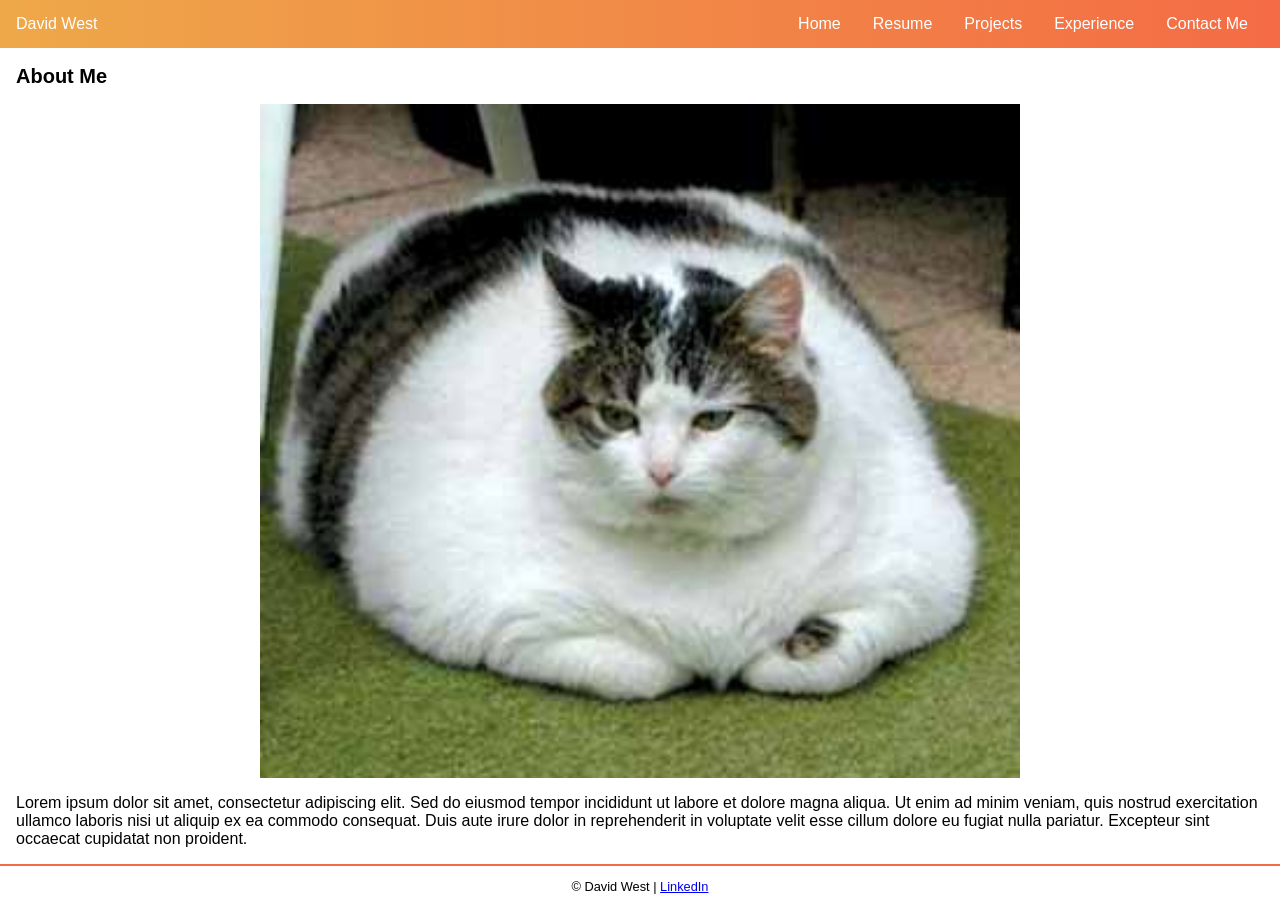
<file: rwd.html>
<!DOCTYPE html>
<html lang="en">
  <head>
    <meta charset="UTF-8" />
    <meta name="viewport" content="width=device-width, initial-scale=1.0" />
    <title>David West</title>
    <link rel="stylesheet" href="styles/rwd.css" />
  </head>
  <body>
    <section class="top-nav">
      <div>
        <p>David West</p>
      </div>
      <input id="menu-toggle" type="checkbox" />
      <label class='menu-button-container' for="menu-toggle">
        <div class='menu-button'></div>
      </label>
      <ul class="menu">
        <li class="current"><a href="rwd.html">Home</a></li>
        <li><a href="resume.pdf" target="_blank">Resume</a></li>
        <li><a href="#">Projects</a></li>
        <li><a href="#">Experience</a></li>
        <li><a href="#">Contact Me</a></li>
      </ul>
    </section>

    <article>
      <h2>About Me</h2>
      <img src="images/fatcat.jpg" alt="A wide photo" title="Profile Image" />
      <p>Lorem ipsum dolor sit amet, consectetur adipiscing elit. Sed do eiusmod tempor incididunt ut labore et dolore magna aliqua. Ut enim ad minim veniam, quis nostrud exercitation ullamco laboris nisi ut aliquip ex ea commodo consequat. Duis aute irure dolor in reprehenderit in voluptate velit esse cillum dolore eu fugiat nulla pariatur. Excepteur sint occaecat cupidatat non proident.</p>
    </article>

    <footer>
      <p>&copy; David West | <a href="https://www.linkedin.com" target="_blank">LinkedIn</a></p>
    </footer>
  </body>
</html>
</file>
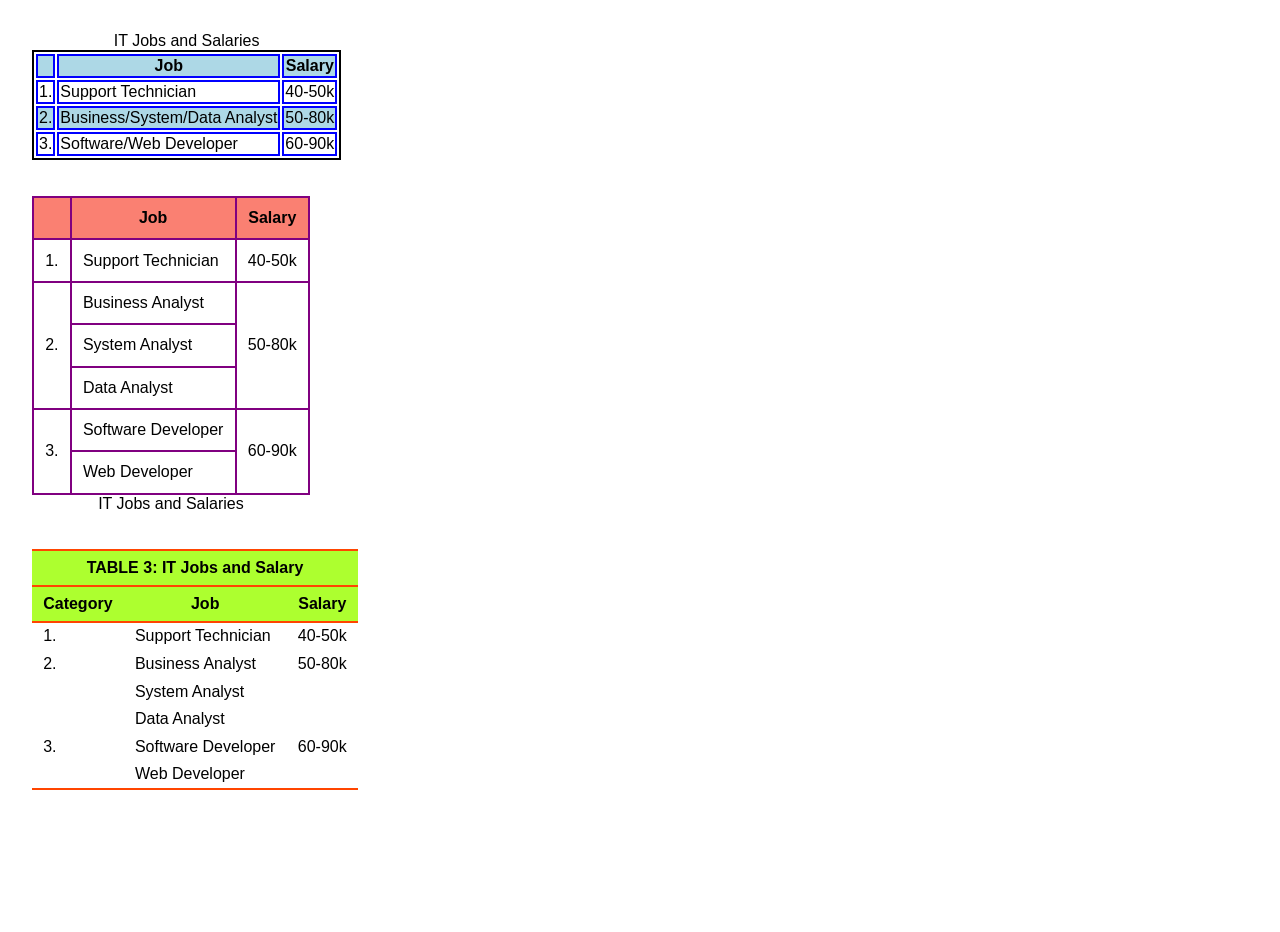
<file: table.html>
<!DOCTYPE html>
<html lang="en">
  <head>
    <meta charset="UTF-8">
    <meta name="viewport" content="width=device-width, initial-scale=1.0">
    <title>IT Jobs and Salaries</title>
    <link rel="stylesheet" href="styles/table.css">
  </head>
  <body>

    <table class="first">
      <caption>IT Jobs and Salaries</caption>
      <tr>
        <th></th>
        <th>Job</th>
        <th>Salary</th>
      </tr>
      <tr>
        <td>1.</td>
        <td>Support Technician</td>
        <td>40-50k</td>
      </tr>
      <tr>
        <td>2.</td>
        <td>Business/System/Data Analyst</td>
        <td>50-80k</td>
      </tr>
      <tr>
        <td>3.</td>
        <td>Software/Web Developer</td>
        <td>60-90k</td>
      </tr>
    </table>

    <br><br>

    <table class="second">
      <caption>IT Jobs and Salaries</caption>
      <tr>
        <th></th>
        <th>Job</th>
        <th>Salary</th>
      </tr>
      <tr>
        <td>1.</td>
        <td>Support Technician</td>
        <td>40-50k</td>
      </tr>
      <tr>
        <td rowspan="3">2.</td>
        <td>Business Analyst</td>
        <td rowspan="3">50-80k</td>
      </tr>
      <tr>
        <td>System Analyst</td>
      </tr>
      <tr>
        <td>Data Analyst</td>
      </tr>
      <tr>
        <td rowspan="2">3.</td>
        <td>Software Developer</td>
        <td rowspan="2">60-90k</td>
      </tr>
      <tr>
        <td>Web Developer</td>
      </tr>
    </table>

    <br><br>

    <table class="third">
      <thead>
        <tr>
          <th colspan="3">TABLE 3: IT Jobs and Salary</th>
        </tr>
        <tr>
          <th>Category</th>
          <th>Job</th>
          <th>Salary</th>
        </tr>
      </thead>
      <tbody>
        <tr>
          <td class="number" rowspan="1">1.</td>
          <td>Support Technician</td>
          <td>40-50k</td>
        </tr>
        <tr>
          <td class="number" rowspan="3">2.</td>
          <td>Business Analyst</td>
          <td rowspan="3">50-80k</td>
        </tr>
        <tr>
          <td>System Analyst</td>
        </tr>
        <tr>
          <td>Data Analyst</td>
        </tr>
        <tr>
          <td class="number" rowspan="2">3.</td>
          <td>Software Developer</td>
          <td rowspan="2">60-90k</td>
        </tr>
        <tr>
          <td>Web Developer</td>
        </tr>
      </tbody>
    </table>

  </body>
</html>
</file>
<file: styles/main.css>
html {
    background-image: linear-gradient(to bottom, white 0%, #facd8a 100%);
}
body {
    font-family: Arial, Helvetica, sans-serif;
    font-size: 100%;
    width: 1000px;
    background-color: white;
    margin: 15px auto;
    padding: 15px 1.5em;
    border: 1px solid black;
    border-radius: 25px;
    box-shadow: 5px 5px 0 0;
    background: url("/images/fatcat.jpg") right repeat-y;
    background-attachment: fixed;
}
a:hover, a:focus {
    font-style: italic;
    color: orangered;
}
list {
    line-height: 1.5em;
}
header{
    margin-bottom:3em;
}
header h1 {
    font-size: 175%;
    color: maroon;
    text-indent: 30px;
}
header h2 {
    font-size: 130%;
    color: #800000;
    text-indent: 30px;
}
header img {
    float: left;
    margin-left: 2em;
}
.shadow {
    text-shadow: 2px 2px 2px rgb(128, 0, 0);
}
main {
    clear: left;
}
footer {
    text-align: center;
    font-size: 85%;
}
main h3 {
    font-size: 105%;
    margin: 1.5em 2em 1.5em;
    border: 5px dashed blue;
    border-radius: 20px;
    box-shadow: 3px 3px 4px 4px red;
    padding: 1em;
}
main nav {
    margin: 1.5em 2em 1.5em;
    border: 5px dashed blue;
    border-radius: 20px;
    box-shadow: 3px 3px 4px 4px red;
    padding: .5em;
}
main div.contact {
    margin: 1.5em 2em 1.5em;
    border: 5px dashed blue;
    border-radius: 20px;
    box-shadow: 3px 3px 4px 4px red;
    padding: 1em;
}
</file>
<file: styles/exam.css>
html {
	background: linear-gradient(to left, white 0%, #a0c4ff 100%);
}
body {
	font-family: Georgia, serif;
	font-size: 100%;
	width: 95%;
	margin: 15px auto;
	padding: 15px 1.5em;
	border: 1px solid #333;
	border-radius: 25px;
	box-shadow: 5px 5px 0 0;
	background-color: white;
	background-image: url("../images/background.jpg");
	background-position: right top;
	background-repeat: repeat-y;
	background-attachment: fixed;
}
a:hover, a:focus {
	font-style: italic;
	color: orange;
}
nav {
	overflow: hidden;
	margin: 0 0 0 0;
}
nav a {
	display: block;
	float: left;
	color: white;
	text-align: center;
	padding: 14px 30px;
	text-decoration: none;
	font-family: Arial, Helvetica, sans-serif;
	font-weight: bold;
	font-size: 100%;
	background-color: #00008B;
	margin-right: 3px;
}
nav a:hover, nav a:focus {
	background-color: #0000CD;
	font-style: normal;
	color: white;
}
nav a.active {
	color: orange;
}
#blue-line-top {
	border-top: 3px solid #00008B;
	margin: 5px 0;
	clear: both;
}
#blue-line-bottom {
	border-top: 3px solid #00008B;
	margin: 5px 0;
	clear: both;
}
article {
	width: 75%;
	float: left;
	padding: 0.5em 1em 0.5em 0;
	column-count: 3;
	column-gap: 2em;
	column-rule: 2px dotted #00008B;
	box-sizing: border-box;
}
article h1 {
	color: #00008B;
	font-family: Arial, Helvetica, sans-serif;
	column-span: all;
}
article h2 {
	color: #00008B;
	font-family: Arial, Helvetica, sans-serif;
}
article p {
	text-align: justify;
	line-height: 1.6;
	margin-top: 0;
}
article p::first-letter {
	font-size: 3em;
	font-weight: bold;
	font-style: italic;
	float: left;
	line-height: 0.8;
	margin-right: 4px;
	margin-top: 4px;
}
article img {
	float: left;
	margin-right: 10px;
	margin-bottom: 8px;
	width: 100px;
	border: 1px solid #ccc;
}
aside {
	width: 20%;
	float: right;
	position: fixed;
	right: 3%;
	top: 80px;
	background-color: lightblue;
	padding: 1em;
	border: 1px solid #888;
	box-sizing: border-box;
}
aside ol {
	list-style-type: upper-roman;
	padding-left: 20px;
	margin: 0;
}
aside ul {
	padding-left: 15px;
	list-style-type: square;
}
aside ul ol {
	list-style-type: lower-alpha;
}
aside a {
	color: #00008B;
	text-decoration: underline;
	font-size: 14px;
}
aside > a {
	display: block;
	margin-top: 10px;
	font-size: 14px;
}
footer {
	clear: both;
	text-align: center;
	padding: 10px;
	font-family: Arial, Helvetica, sans-serif;
	font-size: 85%;
}
footer a {
	color: #00008B;
}
</file>
<file: styles/form.css>
fieldset {
    width: 40em;
    margin-top: 1em;
    margin-bottom: 1em;
    padding-top: .5em;
}

legend {
    color: #931420;
    font-weight: bold;
    font-size: 85%;
    margin-bottom: .5em;
}

label, input, select {
    font-size: 90%;
}

label {
    float: left;
    width: 9em;
    text-align: right;
}

input, select {
    margin-left: .5em;
    margin-bottom: .5em;
}

input:required {
    border: 3px solid red;
}

input:valid {
    border: 1px solid black;
}

input:invalid {
    box-shadow: none;
}

br {
    clear: both;
}

textarea {
    height: 5em;
    width: 35em;
}

#buttons input {
    width: 10em;
}
</file>
<file: styles/menu.css>
#nav_menu ul {
    list-style-type: none;
    margin: 0;
    padding: 0;
    overflow: hidden;
    background-color: #333;
}

#nav_menu ul li {
    float: left;
}

#nav_menu ul li a {
    display: block;
    color: white;
    text-align: center;
    padding: 14px 16px;
    text-decoration: none;
}

aside ol {
    list-style-type: upper-roman;
}

aside ul {
    list-style-type: square;
}
</file>
<file: styles/project.css>
html {
    background-image: linear-gradient(to left, white 0%, #facd8a 100%);
}
body {
    font-family: Arial, Helvetica, sans-serif;
    font-size: 100%;
    width: 90%;
    background-color: white;
    margin: 15px auto;
    padding: 15px 1.5em;
    border: 1px solid black;
    border-radius: 25px;
    box-shadow: 5px 5px 0 0;
    background: url("/images/fatcat.jpg") right repeat-y;
    background-attachment: fixed;
}
a:hover, a:focus {
    font-style: italic;
    color: orangered;
    border: 3px blue;
    border-style: dotted solid;
}
#list {
    line-height: 1.5em;
}
header {
    margin-bottom:3em;
}
header h1 {
    font-size: 175%;
    color: maroon;
    text-indent: 30px;
}
header h2 {
    font-size: 130%;
    color: #800000;
    text-indent: 30px;
}
header img {
    float: left;
    margin-left: 2em;
}
.shadow {
    text-shadow: 2px 2px 2px rgb(128, 0, 0);
}
main h3 {
    margin: 3em 2em 1.5em 2em;
    border: 5px double blue;
    border-radius: 20px;
    box-shadow: 3px 3px 4px 4px red;
    padding: 1em;
}
nav {
    margin: 1.5em 2em 1.5em 2em;
    border: 5px dashed blue;
    border-radius: 20px;
    box-shadow: 3px 3px 4px 4px red;
    padding: 0.5em;
}
.contact {
    margin: 1.5em 2em 0em 2em;
    border: 5px dotted blue;
    border-radius: 20px;
    box-shadow: 3px 3px 4px 4px red;
    padding: 1em;
}
article {
    clear: left;
    width: 70%;
    float: left;
    column-count: 2;
    column-rule: 2px dotted maroon;
    column-gap: 2em;
    margin-left: 2em;
}
article h3 {
    column-span: all;
}
article img {
    float: left;
    margin-right: 1em;
    margin-bottom: 1em;
}
article p::first-letter {
    font-size: 3em;
    font-weight: bold;
    font-style: italic;
    color: lightgreen;
}
aside {
    width: 20%;
    float: right;
    background-color: #ffebc6;
    padding: 1em;
}

p.fixed {
    width: auto;
    position: fixed;
    bottom: 10px;
    right: 10px;
    background-color: #ffebc6;
    padding: 0.5em;
    border: 2px solid maroon;
}
footer {
    clear: both;
    border-top: 2px solid maroon;
}
</file>
<file: styles/rwd.css>
html, body {
  margin: 0;
  height: 100%;
  font-size: 100%;
}

* {
  font-family: Verdana, Arial, Helvetica, sans-serif;
  box-sizing: border-box;
}

.top-nav {
  display: flex;
  flex-direction: row;
  align-items: center;
  justify-content: space-between;
  background-color: #00BAF0;
  background: linear-gradient(to left, #f46b45, #eea849);
  color: #FFF;
  height: 3em;
  padding: 1em;
}

.menu {
  display: flex;
  flex-direction: row;
  list-style-type: none;
  margin: 0;
  padding: 0;
}

.menu > li {
  margin: 0 1rem;
  overflow: hidden;
}

.menu-button-container {
  display: none;
  height: 100%;
  width: 30px;
  cursor: pointer;
  flex-direction: column;
  justify-content: center;
  align-items: center;
}

#menu-toggle {
  display: none;
}

.menu-button,
.menu-button::before,
.menu-button::after {
  display: block;
  background-color: #fff;
  position: absolute;
  height: 4px;
  width: 30px;
  transition: transform 400ms cubic-bezier(0.23, 1, 0.32, 1);
  border-radius: 2px;
}

.menu-button::before {
  content: '';
  margin-top: -8px;
}

.menu-button::after {
  content: '';
  margin-top: 8px;
}

#menu-toggle:checked + .menu-button-container .menu-button::before {
  margin-top: 0px;
  transform: rotate(405deg);
}

#menu-toggle:checked + .menu-button-container .menu-button {
  background: rgba(255, 255, 255, 0);
}

#menu-toggle:checked + .menu-button-container .menu-button::after {
  margin-top: 0px;
  transform: rotate(-405deg);
}

section a {
  text-decoration: none;
  color: white;
}

.menu a:hover, a.current {
  text-decoration: underline;
}

article {
  padding: 0 1em;
}

article h2 {
  font-size: 1.25em;
}

article p {
  font-size: 1em;
}

article img {
  margin: auto;
  display: block;
  width: 100%;
  max-width: 760px;
}

footer {
  border-top: 2px solid #f46b45;
  text-align: center;
  font-size: .8em;
}

@media (max-width: 700px) {
  .menu-button-container {
    display: flex;
  }

  .menu {
    position: absolute;
    top: 0;
    margin-top: 50px;
    left: 0;
    flex-direction: column;
    width: 100%;
    justify-content: center;
    align-items: center;
  }

  #menu-toggle ~ .menu li {
    height: 0;
    margin: 0;
    padding: 0;
    border: 0;
    transition: height 400ms cubic-bezier(0.23, 1, 0.32, 1);
  }

  #menu-toggle:checked ~ .menu li {
    border: 1px solid #333;
    height: 2.5em;
    padding: 0.5em;
    transition: height 400ms cubic-bezier(0.23, 1, 0.32, 1);
  }

  .menu > li {
    display: flex;
    justify-content: center;
    margin: 0;
    padding: 0.5em 0;
    width: 100%;
    color: white;
    background-color: #222;
  }

  .menu > li:not(:last-child) {
    border-bottom: 1px solid #444;
  }

  article h2 {
    font-size: 1.1em;
  }

  article p {
    font-size: .8em;
  }

  footer {
    border-top: 1px solid #f46b45;
    text-align: center;
    font-size: .6em;
  }
}
</file>
<file: styles/table.css>
html, body {
  margin: 1em;
  height: 100%;
  font-size: 100%;
}

* {
  font-family: Verdana, Arial, Helvetica, sans-serif;
}

table.first {
  border-collapse: separate;
  border: 2px solid black;
}

table.first th, table.first td {
  border: 2px solid blue;
}

table.first tr:nth-child(odd) {
  background-color: lightblue;
}

table.second {
  border-collapse: collapse;
  border: 2px solid purple;
  caption-side: bottom;
}

table.second th {
  background-color: salmon;
}

table.second th, table.second td {
  padding: 0.7em;
  vertical-align: middle;
  border: 2px solid purple;
}

table.second thead tr:first-child {
  border-bottom: 2px solid purple;
}

table.third {
  border-collapse: collapse;
  border-top: 2px solid orangered;
  border-bottom: 2px solid orangered;
}

table.third thead tr th {
  background-color: greenyellow;
  color: black;
  padding: 0.5em 0.7em;
  text-align: center;
}

table.third thead tr:first-child th {
  text-align: center;
}

table.third thead tr:first-child {
  border-bottom: 2px solid orangered;
}

table.third thead tr:last-child {
  border-bottom: 2px solid orangered;
}

table.third tbody td {
  padding: 0.3em 0.7em;
  vertical-align: top;
  border: none;
}

@media only screen and (max-width: 425px) {
  th, td {
    display: block;
  }

  thead, td.number {
    display: none;
    padding: 0;
  }
}
</file>
